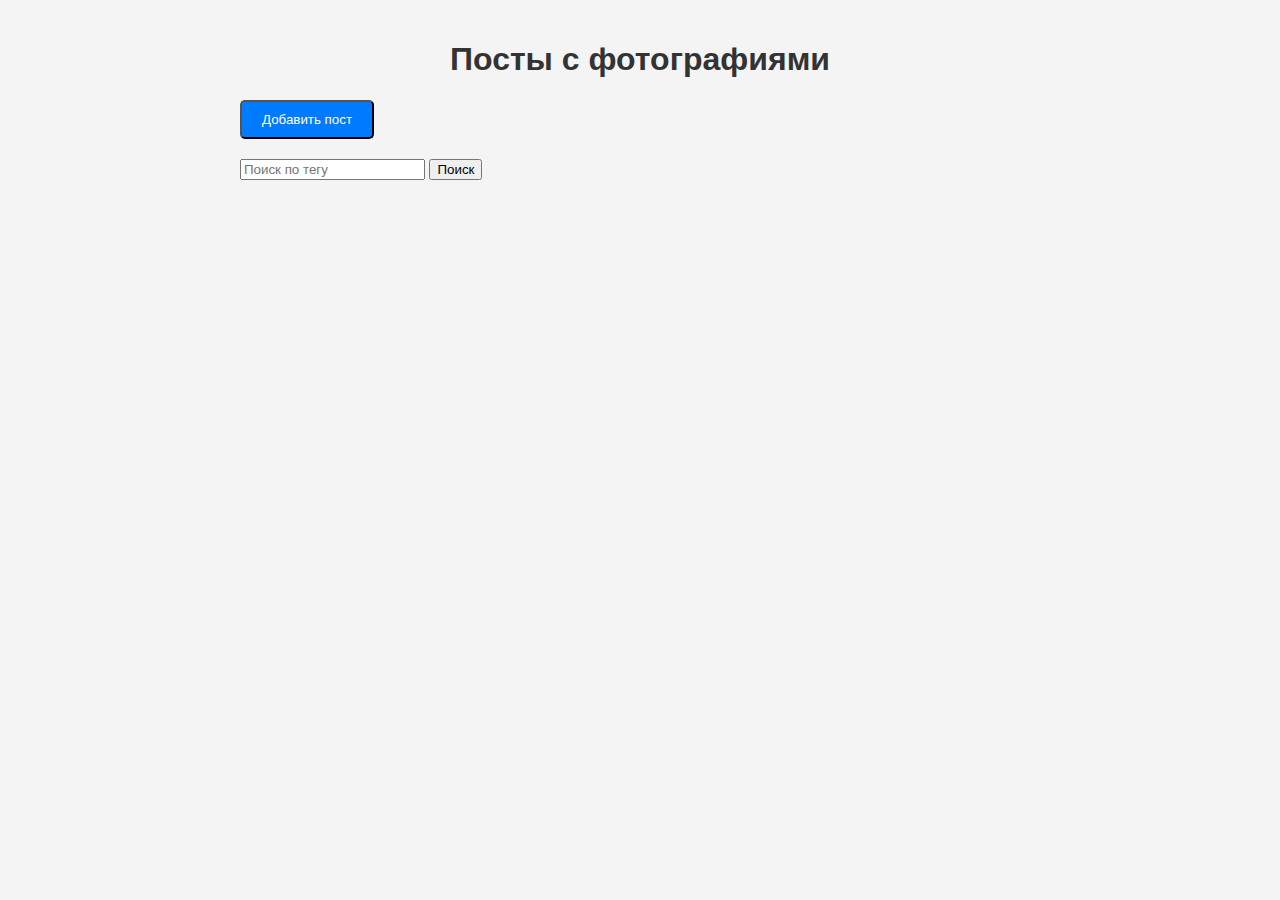
<file: frontend/index.html>
<!DOCTYPE html>
<html lang="ru">
<head>
    <meta charset="UTF-8">
    <meta name="viewport" content="width=device-width, initial-scale=1.0">
    <title>Посты с фотографиями</title>
    <link rel="stylesheet" href="css/styles.css">
</head>
<body>
<div class="container">
    <h1>Посты с фотографиями</h1>
    <button id="addPostButton" class="add-post-button">Добавить пост</button>
    <div id="posts" class="posts-container"></div>
</div>

<script src="js/script.js"></script>
</body>
</html>
</file>
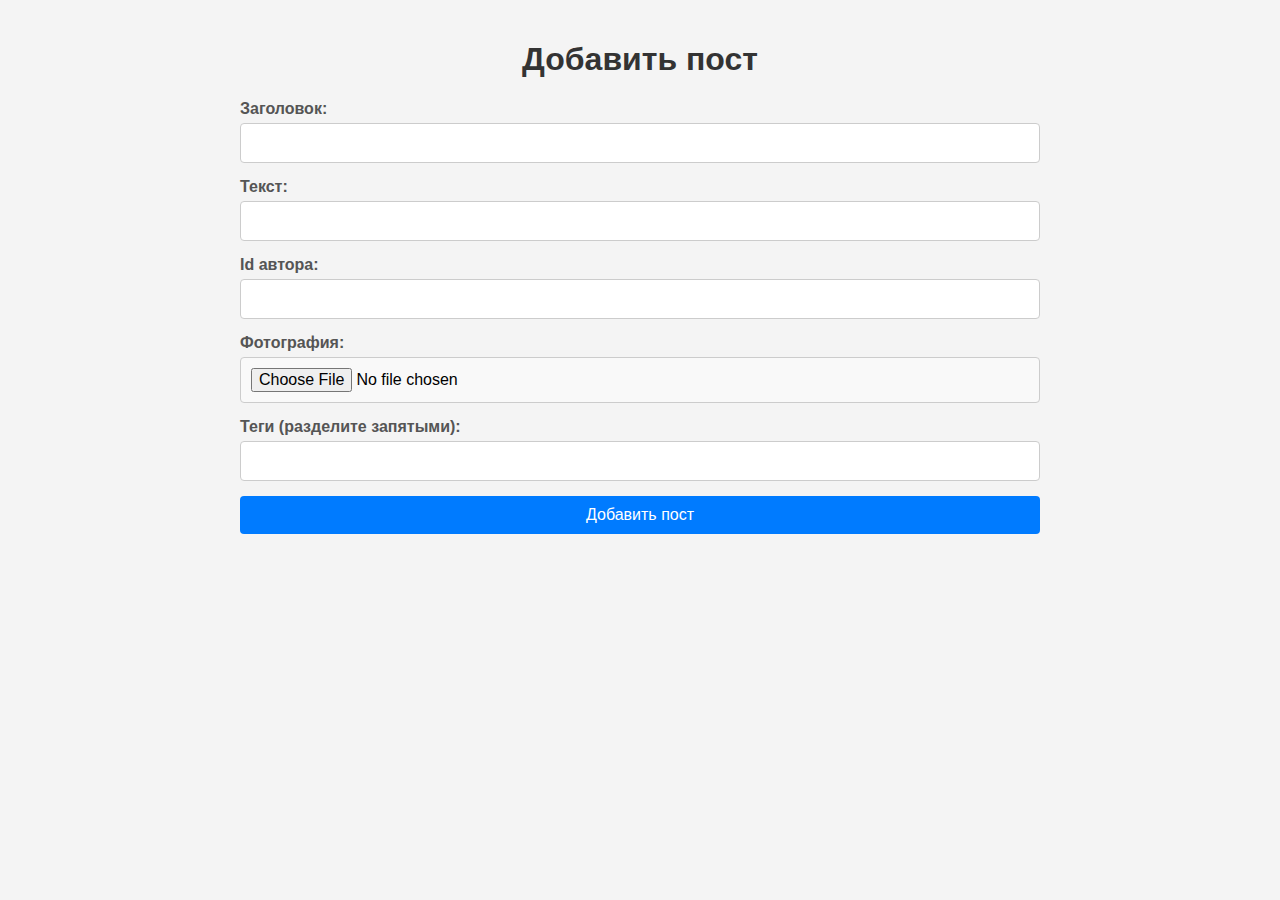
<file: frontend/add-post.html>
<!DOCTYPE html>
<html lang="ru">
<head>
    <meta charset="UTF-8">
    <meta name="viewport" content="width=device-width, initial-scale=1.0">
    <title>Добавить пост</title>
    <link rel="stylesheet" href="css/styles.css">
</head>
<body>
    <div class="container">
        <h1>Добавить пост</h1>
        <form id="addPostForm" enctype="multipart/form-data">
            <div class="form-group">
                <label for="title">Заголовок:</label>
                <input type="text" id="title" name="title" required>
            </div>
            <div class="form-group">
                <label for="text">Текст:</label>
                <input type="text" id="text" name="text" required>
            </div>
            <div class="form-group">
                <label for="authorId">Id автора:</label>
                <input type="text" id="authorId" name="authorId" required>
            </div>
            <div class="form-group">
                <label for="image">Фотография:</label>
                <input type="file" id="image" name="image" accept="image/*" required>
            </div>
            <div class="form-group">
                <label for="tags">Теги (разделите запятыми):</label>
                <input type="text" id="tags" name="tags">
            </div>
            <button type="submit">Добавить пост</button>
        </form>
    </div>

<script src="js/add-post.js"></script>
</body>
</html>
</file>
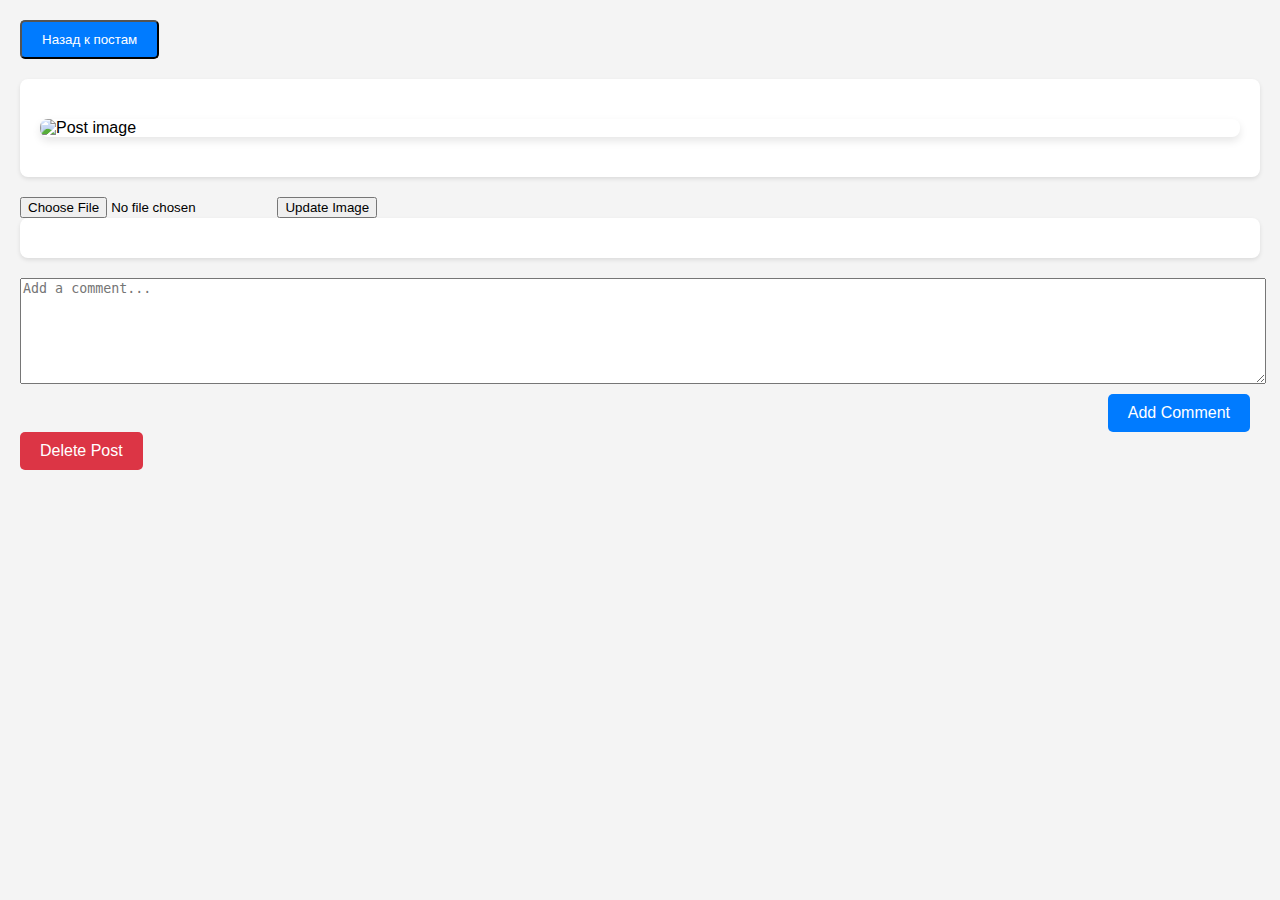
<file: frontend/post-details.html>
<!DOCTYPE html>
<html lang="en">
  <head>
    <meta charset="UTF-8" />
    <meta name="viewport" content="width=device-width, initial-scale=1.0" />
    <title>Post Details</title>
    <link rel="stylesheet" href="css/styles-post-details.css" />
  </head>
  <body>
    <div>
      <button id="backButton" class="back-button">Назад к постам</button>
      <div id="postDetails">
        <h2 id="postTitle"></h2>
        <div id="postText"></div>
        <div id="postTags" class="editable"></div>
        <img id="postImage" alt="Post image" />
        <input
          type="file"
          id="imageUpload"
          accept="image/*"
          style="display: none"
        />
      </div>
      <div>
        <input type="file" id="imageUpload" accept="image/*" />
        <button onclick="updatePostImage(window.postId)">Update Image</button>
      </div>
      <div id="comments"></div>
      <div id="addCommentSection">
        <textarea id="newCommentText" placeholder="Add a comment..."></textarea>
        <button id="addCommentButton" class="button">Add Comment</button>
      </div>
      <button id="deletePostButton" class="button delete">Delete Post</button>
      <script src="js/post-details.js" type="module"></script>
      <script src="js/edit-post.js" type="module"></script>
    </div>
  </body>
  <script type="module">
    // Function to extract postId from the URL
    function getPostIdFromUrl() {
      const urlParams = new URLSearchParams(window.location.search);
      return urlParams.get('postId');
    }
  
    // Get the postId
    const postId = getPostIdFromUrl();
  
    // Make postId available globally
    window.postId = postId;
  </script>
</html>
</file>
<file: frontend/css/styles.css>
body {
  font-family: Arial, sans-serif;
  background-color: #f4f4f4;
  margin: 0;
  padding: 0;
}

.container {
  max-width: 800px;
  margin: 0 auto;
  padding: 20px;
}

h1 {
  text-align: center;
  color: #333;
}

.posts-container {
  display: flex;
  flex-direction: column;
  gap: 20px;
}

.post {
  background-color: #fff;
  border-radius: 8px;
  box-shadow: 0 2px 4px rgba(0, 0, 0, 0.1);
  padding: 20px;
}

.post img {
  max-width: 100%;
  border-radius: 8px;
}

.post h2 {
  margin-top: 0;
  color: #333;
}

.post p {
  color: #666;
  /* Добавьте эти стили */
  display: -webkit-box;
  -webkit-line-clamp: 3;
  -webkit-box-orient: vertical;
  overflow: hidden;
  text-overflow: ellipsis;
  max-height: 4.5em; /* Примерно 3 строки текста */
}

.add-post-button {
  display: inline-block;
  padding: 10px 20px;
  background-color: #007bff;
  color: white;
  text-decoration: none;
  border-radius: 5px;
  margin-bottom: 20px;
}

.add-post-button:hover {
  background-color: #0056b3;
}

/* Группа элементов формы */
.form-group {
  margin-bottom: 15px;
}

/* Стили для label */
.form-group label {
  display: block;
  margin-bottom: 5px;
  color: #555;
  font-weight: bold;
}

/* Стили для input и textarea */
.form-group input[type="text"],
.form-group input[type="file"] {
  width: 100%;
  padding: 10px;
  border: 1px solid #ccc;
  border-radius: 4px;
  font-size: 16px;
  box-sizing: border-box;
}

/* Стили для кнопки */
button[type="submit"] {
  width: 100%;
  padding: 10px;
  background-color: #007bff;
  color: white;
  border: none;
  border-radius: 4px;
  font-size: 16px;
  cursor: pointer;
}

button[type="submit"]:hover {
  background-color: #0056b3;
}

/* Стили для файлового input */
input[type="file"] {
  padding: 5px;
  background-color: #f9f9f9;
  border: 1px solid #ccc;
  border-radius: 4px;
}

.post-stats {
  display: flex;
  justify-content: space-between;
  margin-top: 10px;
  font-size: 0.9em;
  color: #666;
}

.post-stats .likes,
.post-stats .comments {
  display: flex;
  align-items: center;
}

.post-stats .likes::before,
.post-stats .comments::before {
  margin-right: 5px;
}

#pagination {
  display: flex;
  justify-content: center;
  margin-top: 20px;
}

.page-button {
  margin: 0 5px;
  padding: 5px 10px;
  background-color: #f0f0f0;
  border: 1px solid #ddd;
  border-radius: 3px;
  cursor: pointer;
}

.page-button.active {
  background-color: #007bff;
  color: white;
}

.page-button:hover {
  background-color: #e0e0e0;
}

.post p {
  color: #666;
  display: -webkit-box;
  -webkit-line-clamp: 3;
  -webkit-box-orient: vertical;
  overflow: hidden;
  text-overflow: ellipsis;
  max-height: 4.5em; /* Примерно 3 строки текста */
}

.post img {
  width: 300px; /* Set the desired width */
  height: 300px; /* Set the desired height */
  object-fit: cover; /* Maintain aspect ratio and cover the area */
}


.post-tags {
  margin-top: 10px;
}

.tag {
  display: inline-block;
  background-color: #f0f0f0;
  color: #333;
  padding: 2px 8px;
  margin-right: 5px;
  margin-bottom: 5px;
  border-radius: 3px;
  font-size: 0.9em;
}

/* Общие стили для блоков */
.block {
  background-color: #ffffff;
  border-radius: 8px;
  box-shadow: 0 2px 4px rgba(0, 0, 0, 0.1);
  padding: 20px;
  margin-bottom: 20px;
}

/* Стили для блока поста на главной странице */
.post-block {
  border-left: 4px solid #007bff;
}

/* Стили для блока отдельного поста */
.single-post-block {
  border-left: 4px solid #28a745;
}

/* Стили для блока добавления поста */
.add-post-block {
  border-left: 4px solid #ffc107;
}

/* Стили для блока комментариев */
.comments-block {
  border-left: 4px solid #17a2b8;
}

/* Дополнительные стили для заголовков внутри блоков */
.block h2 {
  margin-top: 0;
  color: #333;
  border-bottom: 1px solid #eee;
  padding-bottom: 10px;
}

/* Стили для разделения элементов внутри блока */
.block-content {
  margin-top: 15px;
}
</file>
<file: frontend/css/styles-post-details.css>
body {
  font-family: Arial, sans-serif;
  background-color: #f4f4f4;
  margin: 0;
  padding: 20px;
}
#postDetails {
  background-color: #fff;
  padding: 20px;
  border-radius: 8px;
  box-shadow: 0 2px 4px rgba(0, 0, 0, 0.1);
  margin-bottom: 20px;
}
#postDetails h2 {
  margin-top: 0;
}
#postDetails img {
  max-width: 100%;
  height: auto;
  border-radius: 8px;
  margin-top: 10px;
}
#comments {
  background-color: #fff;
  padding: 20px;
  border-radius: 8px;
  box-shadow: 0 2px 4px rgba(0, 0, 0, 0.1);
  margin-bottom: 20px;
}
.comment {
  border-bottom: 1px solid #eee;
  padding: 10px 0;
}
.comment:last-child {
  border-bottom: none;
}
.comment p {
  margin: 0;
}
.button {
  background-color: #007bff;
  color: white;
  border: none;
  padding: 10px 20px;
  border-radius: 5px;
  cursor: pointer;
  font-size: 16px;
  margin-right: 10px;
}
.button.delete {
  background-color: #dc3545;
}
.button.like {
  background-color: #d61717;
}
.button.deleteCommentButton {
  background-color: red;
  color: white;
  border: none;
  padding: 5px 10px;
  cursor: pointer;
}

.button.deleteCommentButton:hover {
  background-color: darkred;
}

/* Adjust the layout of the add comment section */
#addCommentSection {
  margin-top: 20px;
  display: flex;
  flex-direction: column;
  align-items: flex-start;
}

#addCommentSection textarea {
  width: 100%;
  margin-bottom: 10px;
}

#addCommentSection .button {
  align-self: flex-end;
}
.button:hover {
  opacity: 0.9;
}

.editable {
  cursor: pointer;
}

.editable:hover {
  background-color: #f0f0f0;
}

textarea {
  width: 100%;
  min-height: 100px;
  resize: vertical;
}

.back-button {
  display: inline-block;
  padding: 10px 20px;
  background-color: #007bff;
  color: white;
  text-decoration: none;
  border-radius: 5px;
  margin-bottom: 20px;
  cursor: pointer;
}

.back-button:hover {
  background-color: #0056b3;
}

#postText p {
  margin-bottom: 1em;
  line-height: 1.6;
}

#postImage {
  max-width: 100%;
  height: auto;
  object-fit: cover;
  max-height: 500px;
  display: block;
  margin: 20px 0; /* Adjusted to remove auto centering */
  border-radius: 8px;
  box-shadow: 0 4px 8px rgba(0,0,0,0.1);
}
</file>
